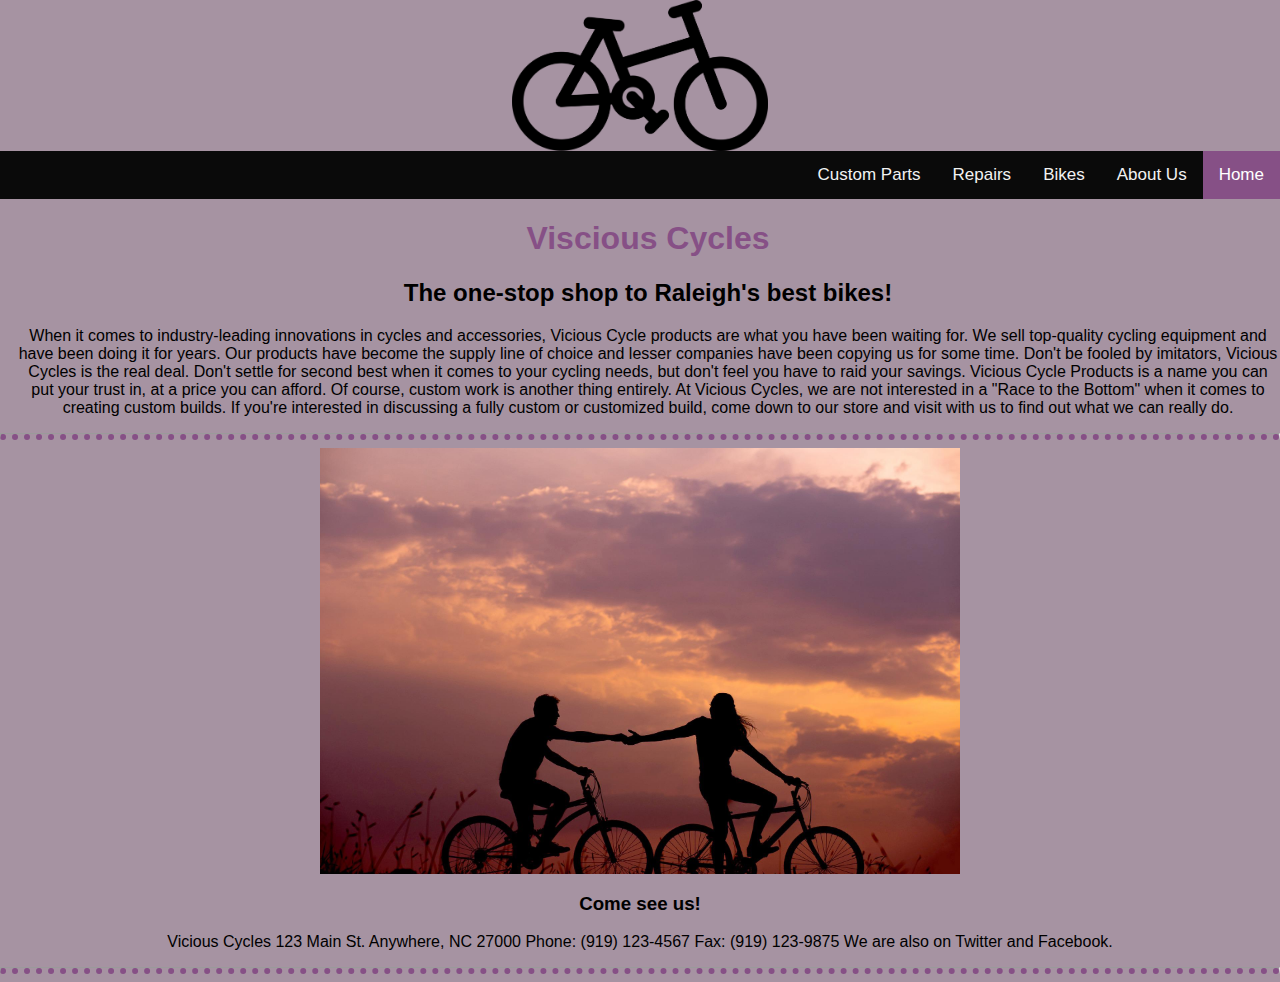
<file: ProjectVisciousCyclesWIP/index.html>
<!DOCTYPE html>

<!-- DOC INFO -->
<html lang="en">
<head>
    <title>VisciousHomePage</title>
    <link href="css/Styles.css" rel="stylesheet">

</head>

<!--END DOC INFO/BG COLOR -->

<body style="background-color:rgb(166, 147, 162);"></body>

<!-- HOME BAR STYLING-->

<img src="images/Bike.png" alt="HomeLogo" class="Bikeimg">


<div class=topnav>
  <a class="active" href="#home">Home</a>
  <a href="#about">About Us</a>
  <a href="#bikes">Bikes</a>
  <a href="#repairs">Repairs</a>
  <a onclick="location.href='form.html'">Custom Parts</a>
</div>

<!-- INFO -->

<div style="padding-left:16px">
  <h1 class="mtitle">Viscious Cycles</h1>
  <h2 class="utitle">The one-stop shop to Raleigh's best bikes!</h2>
  <p class="utitle">When it comes to industry-leading innovations in cycles and accessories, Vicious Cycle products are what you have been waiting for. We sell top-quality cycling equipment and have been doing it for years. Our products have become the supply line of choice and lesser companies have been copying us for some time. Don't be fooled by imitators, Vicious Cycles is the real deal. Don't settle for second best when it comes to your cycling needs, but don't feel you have to raid your savings. Vicious Cycle Products is a name you can put your trust in, at a price you can afford. Of course, custom work is another thing entirely. At Vicious Cycles, we are not interested in a "Race to the Bottom" when it comes to creating custom builds. If you're interested in discussing a fully custom or customized build, come down to our store and visit with us to find out what we can really do.</p>
</div>

<hr>

<!-- IMG STYLING -->

<img src="images/Bicycle.jpg" alt="HomeBike" class="Bicycleimg">

<!-- ADDRESS INFO -->

<h3> Come see us!</h3>
<p>Vicious Cycles
    123 Main St.
    Anywhere, NC 27000
    Phone: (919) 123-4567 Fax: (919) 123-9875
    We are also on Twitter and Facebook.</p>
<hr>

</body>
</html>
</file>
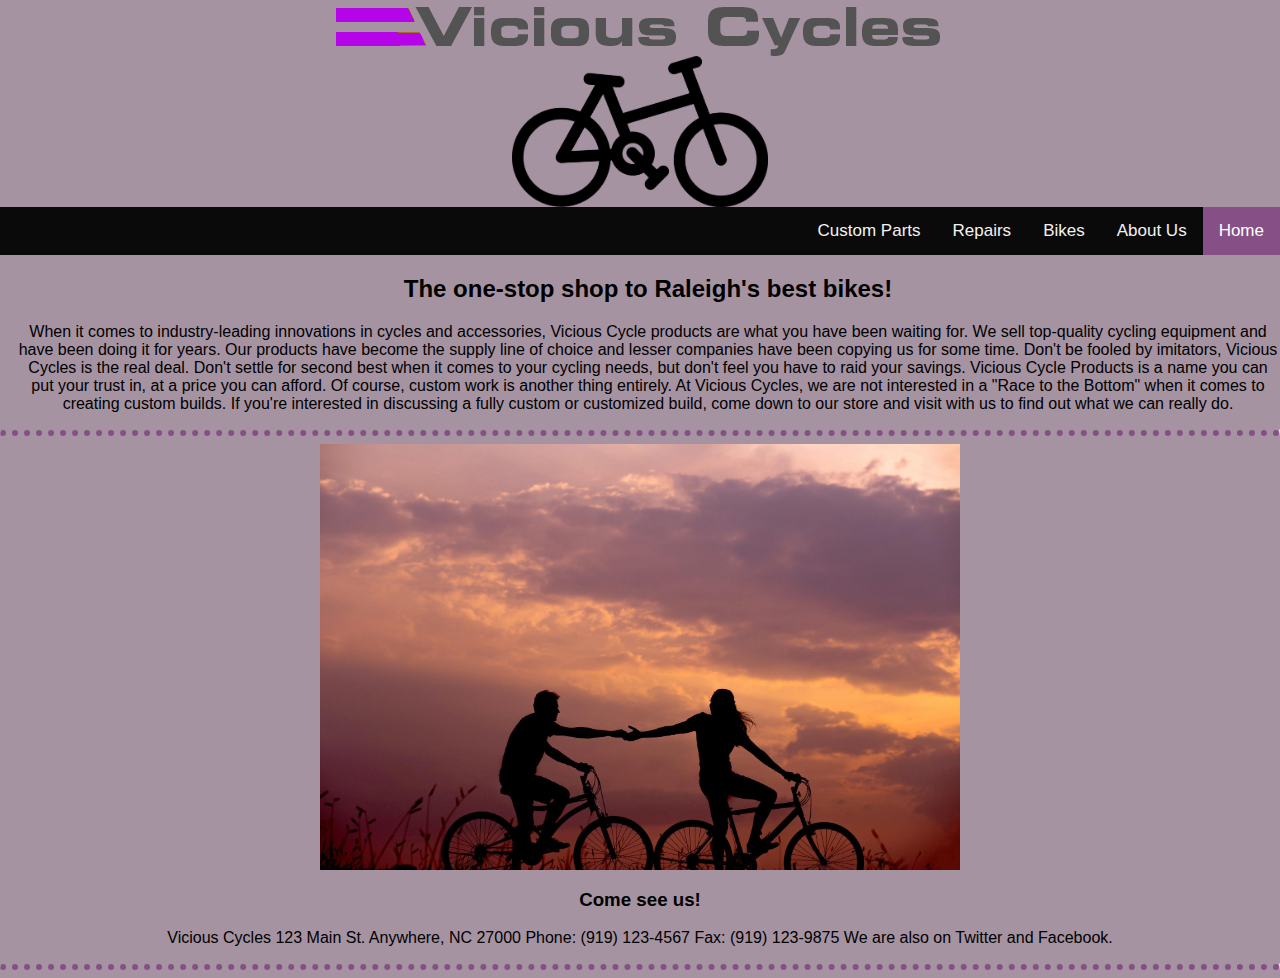
<file: ProjectVisciousCyclesWIPFIXED/index.html>
<!DOCTYPE html>

<!-- DOC INFO -->
<html lang="en">
<head>
    <title>VisciousHomePage</title>
    <link href="css/Styles.css" rel="stylesheet">

</head>

<!--END DOC INFO/BG COLOR -->

<img src="images/Logo.png" alt="Logo" class="Bicycleimg">

<body style="background-color:rgb(166, 147, 162);"></body>

<!-- HOME BAR STYLING-->

<img src="images/Bike.png" alt="HomeLogo" class="Bikeimg">


<div class=topnav>
  <a class="active" href="#home">Home</a>
  <a href="#about">About Us</a>
  <a href="#bikes">Bikes</a>
  <a href="#repairs">Repairs</a>
  <a onclick="location.href='form.html'">Custom Parts</a>
</div>

<!-- INFO -->

<div style="padding-left:16px">
  <h2 class="utitle">The one-stop shop to Raleigh's best bikes!</h2>
  <p class="utitle">When it comes to industry-leading innovations in cycles and accessories, Vicious Cycle products are what you have been waiting for. We sell top-quality cycling equipment and have been doing it for years. Our products have become the supply line of choice and lesser companies have been copying us for some time. Don't be fooled by imitators, Vicious Cycles is the real deal. Don't settle for second best when it comes to your cycling needs, but don't feel you have to raid your savings. Vicious Cycle Products is a name you can put your trust in, at a price you can afford. Of course, custom work is another thing entirely. At Vicious Cycles, we are not interested in a "Race to the Bottom" when it comes to creating custom builds. If you're interested in discussing a fully custom or customized build, come down to our store and visit with us to find out what we can really do.</p>
</div>

<hr>

<!-- IMG STYLING -->

<img src="images/Bicycle.jpg" alt="HomeBike" class="Bicycleimg">

<!-- ADDRESS INFO -->

<h3> Come see us!</h3>
<p>Vicious Cycles
    123 Main St.
    Anywhere, NC 27000
    Phone: (919) 123-4567 Fax: (919) 123-9875
    We are also on Twitter and Facebook.</p>
<hr>

</body>
</html>
</file>
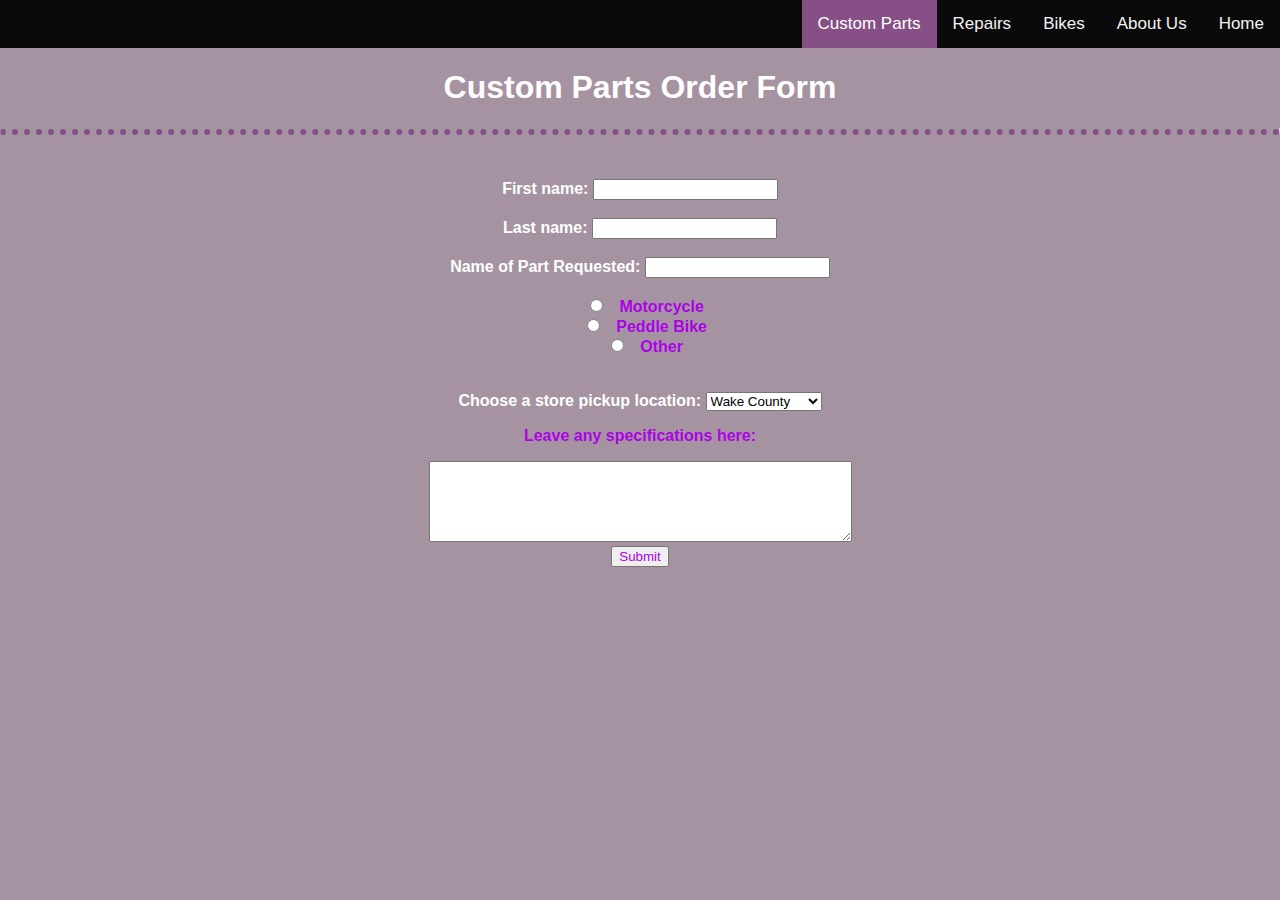
<file: ProjectVisciousCyclesWIP/form.html>
<!DOCTYPE html>

<!-- DOC INFO -->
<html lang="en">
<head>
    <title>VisciousCyclesForumPage</title>
    <link href="css/Styles.css" rel="stylesheet">

</head>

<!--END DOC INFO/BG COLOR -->

<body style="background-color:rgb(166, 147, 162);"></body>
  
  <!-- TEXT ACTIVE BAR -->
<div class=topnav>
  <a href="#index.html" onclick="location.href='index.html'">Home</a>
  <a href="#about">About Us</a>
  <a href="#bikes">Bikes</a>
  <a href="#repairs">Repairs</a>
  <a class="active" href="#form.html">Custom Parts</a>
</div>
<!-- TEXT -->

<h1>Custom Parts Order Form</h1>

<hr>
<br>
<br>

<!-- 3 TEXT BOXES -->

<form>
  <label for="fname"><strong>First name:</strong></label>
  <input type="text" id="fname" name="fname"><br><br>
  <label for="lname"><strong>Last name:</strong></label>
  <input type="text" id="lname" name="lname"><br><br>
  <label for="lname"><strong>Name of Part Requested:</strong></label>
  <input type="text" id="part" name="part"><br><br>
</form>

<!-- 2 RADIO BUTTON ELEMENTS -->

<div class="center">
  <input type="radio" id="Motorcycle" name="Vehicle" value="MOTORCYCLE">
  <label for="Motorcycle" class="labelpurple"><strong>Motorcycle</strong></label><br>
  <input type="radio" id="PeddleBike" name="Vehicle" value="PEDDLEBIKE">
  <label for="PeddleBike" class="labelpurple"><strong>Peddle Bike</strong></label><br>
  <input type="radio" id="Other" name="Vehicle" value="OTHER">
  <label for="Other" class="labelpurple"><strong>Other</strong></label>
</div>

<br>
<br>

<!-- DROP DOWN MENU ELEMENT -->

<div class="center">
  <label><strong>Choose a store pickup location:</strong></label>
  <select name="Places" id="Locations">
    <option value="Wake">Wake County</option>
    <option value="Durham">Durham County</option>
    <option value="Orange">Orange County</option>
    <option value="Warren">Warren County</option>
  </select>
</div>

<!-- TEXT AREA ELEMENT -->

<form action="/action_page.php">
  <p><label class="labelpurple"><strong>Leave any specifications here:</strong></label></p>
  <textarea id="inst" name="inst" rows="5" cols="50"></textarea>
  <br>
  <input type="submit" value="Submit">
</form>

</body>
</file>
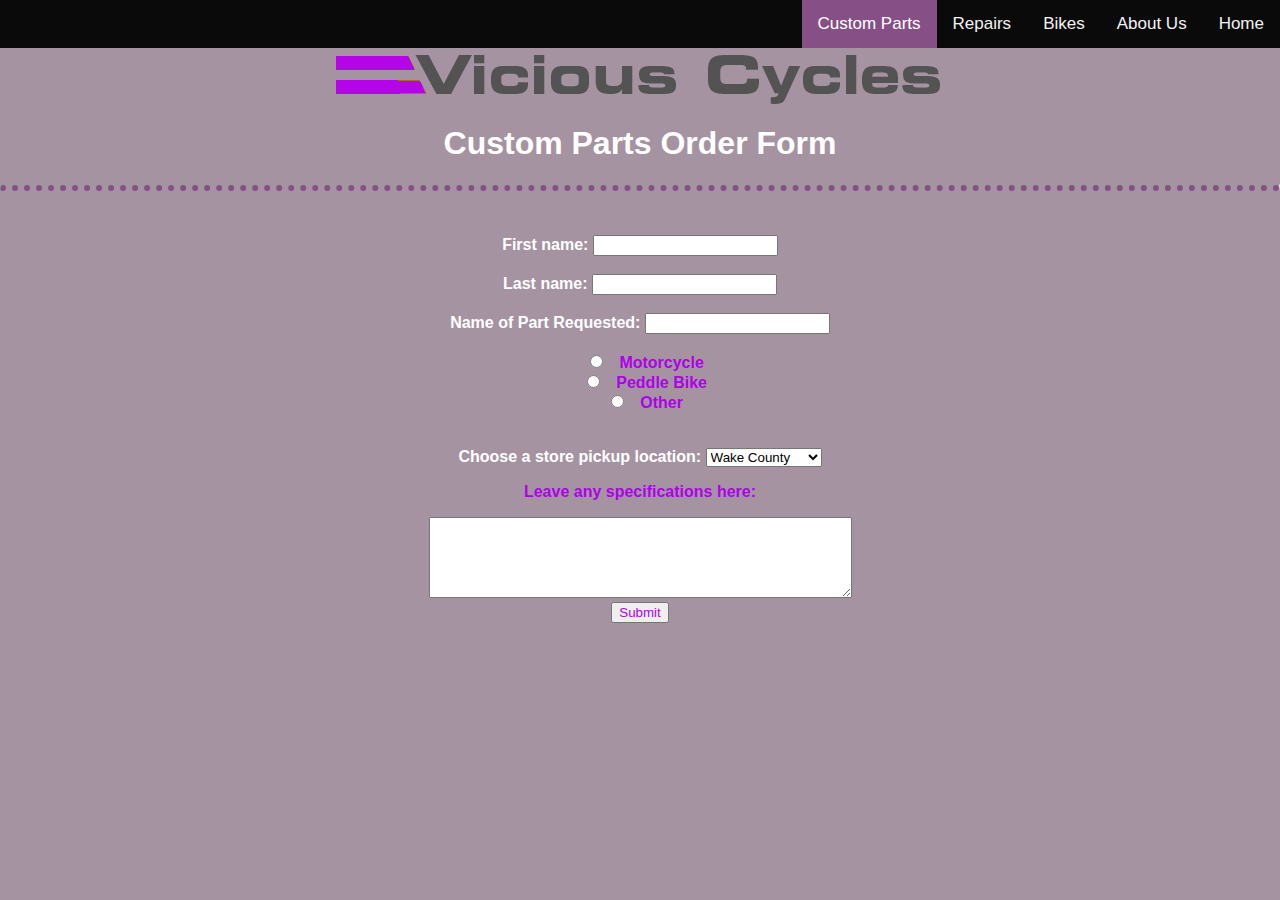
<file: ProjectVisciousCyclesWIPFIXED/form.html>
<!DOCTYPE html>

<!-- DOC INFO -->
<html lang="en">
<head>
    <title>VisciousCyclesForumPage</title>
    <link href="css/Styles.css" rel="stylesheet">

</head>

<!--END DOC INFO/BG COLOR -->

<body style="background-color:rgb(166, 147, 162);"></body>
  
  <!-- TEXT ACTIVE BAR -->
<div class=topnav>
  <a href="#index.html" onclick="location.href='index.html'">Home</a>
  <a href="#about">About Us</a>
  <a href="#bikes">Bikes</a>
  <a href="#repairs">Repairs</a>
  <a class="active" href="#form.html">Custom Parts</a>
</div>
<!-- TEXT -->
<img src="images/Logo.png" alt="Logo" class="Bicycleimg">

<h1>Custom Parts Order Form</h1>

<hr>
<br>
<br>

<!-- 3 TEXT BOXES -->

<form>
  <label for="fname"><strong>First name:</strong></label>
  <input type="text" id="fname" name="fname"><br><br>
  <label for="lname"><strong>Last name:</strong></label>
  <input type="text" id="lname" name="lname"><br><br>
  <label for="lname"><strong>Name of Part Requested:</strong></label>
  <input type="text" id="part" name="part"><br><br>
</form>

<!-- 2 RADIO BUTTON ELEMENTS -->

<div class="center">
  <input type="radio" id="Motorcycle" name="Vehicle" value="MOTORCYCLE">
  <label for="Motorcycle" class="labelpurple"><strong>Motorcycle</strong></label><br>
  <input type="radio" id="PeddleBike" name="Vehicle" value="PEDDLEBIKE">
  <label for="PeddleBike" class="labelpurple"><strong>Peddle Bike</strong></label><br>
  <input type="radio" id="Other" name="Vehicle" value="OTHER">
  <label for="Other" class="labelpurple"><strong>Other</strong></label>
</div>

<br>
<br>

<!-- DROP DOWN MENU ELEMENT -->

<div class="center">
  <label><strong>Choose a store pickup location:</strong></label>
  <select name="Places" id="Locations">
    <option value="Wake">Wake County</option>
    <option value="Durham">Durham County</option>
    <option value="Orange">Orange County</option>
    <option value="Warren">Warren County</option>
  </select>
</div>

<!-- TEXT AREA ELEMENT -->

<form action="/action_page.php">
  <p><label class="labelpurple"><strong>Leave any specifications here:</strong></label></p>
  <textarea id="inst" name="inst" rows="5" cols="50"></textarea>
  <br>
  <input type="submit" value="Submit">
</form>

</body>
</file>
<file: ProjectVisciousCyclesWIP/css/Styles.css>
body {
  margin: 0;
  font-family: Arial, Helvetica;
}

.topnav {
  overflow: hidden;
  background-color: rgb(10, 10, 10);
}

.topnav a:hover {
  background-color: #865086;
  color: rgb(251, 250, 250);
}

.topnav a.active {
  background-color: #865086;
  color: white;
}

.mtitle {
    text-align: center;
    color: #865086;
  }

  .utitle {
      text-align:center;
  }

  hr {
      border-bottom: 6px dotted #865086;
  }

  h3 {
  text-align: center;
  }

  h1 {
  text-align: center;
  color: white;
  }

  p {
  text-align: center;
  }

  .topnav a {
  float: right;
  color: #f2f2f2;
  text-align: center;
  padding: 14px 16px;
  text-decoration: none;
  font-size: 17px;
}

  label {
    color: white;
    text-align: center;
    }

  input {
    color: rgb(173, 2, 230);
    text-align: center;
    }

  .labelpurple {
    color: rgb(173, 2, 230);
    text-align: center;
    }


  .Bikeimg {
    max-width: 20%;
    max-height: 20%;
    display: block;
    margin-left: auto;
  margin-right: auto;
}

.Bicycleimg{
  max-width: 50%;
  max-height: 50%;
  display: block;
  margin-left: auto;
  margin-right: auto;
}

form {
  color: white;
  text-align: center;
  }

  .center {
    text-align: center;
    align-items: center;
    align-content: center;
  }
</file>
<file: ProjectVisciousCyclesWIPFIXED/css/Styles.css>
body {
  margin: 0;
  font-family: Arial, Helvetica;
}

.topnav {
  overflow: hidden;
  background-color: rgb(10, 10, 10);
}

.topnav a:hover {
  background-color: #865086;
  color: rgb(251, 250, 250);
}

.topnav a.active {
  background-color: #865086;
  color: white;
}

.mtitle {
    text-align: center;
    color: #865086;
  }

  .utitle {
      text-align:center;
  }

  hr {
      border-bottom: 6px dotted #865086;
  }

  h3 {
  text-align: center;
  }

  h1 {
  text-align: center;
  color: white;
  }

  p {
  text-align: center;
  }

  .topnav a {
  float: right;
  color: #f2f2f2;
  text-align: center;
  padding: 14px 16px;
  text-decoration: none;
  font-size: 17px;
}

  label {
    color: white;
    text-align: center;
    }

  input {
    color: rgb(173, 2, 230);
    text-align: center;
    }

  .labelpurple {
    color: rgb(173, 2, 230);
    text-align: center;
    }


  .Bikeimg {
    max-width: 20%;
    max-height: 20%;
    display: block;
    margin-left: auto;
  margin-right: auto;
}

.Bicycleimg{
  max-width: 50%;
  max-height: 50%;
  display: block;
  margin-left: auto;
  margin-right: auto;
}

form {
  color: white;
  text-align: center;
  }

  .center {
    text-align: center;
    align-items: center;
    align-content: center;
  }
</file>
